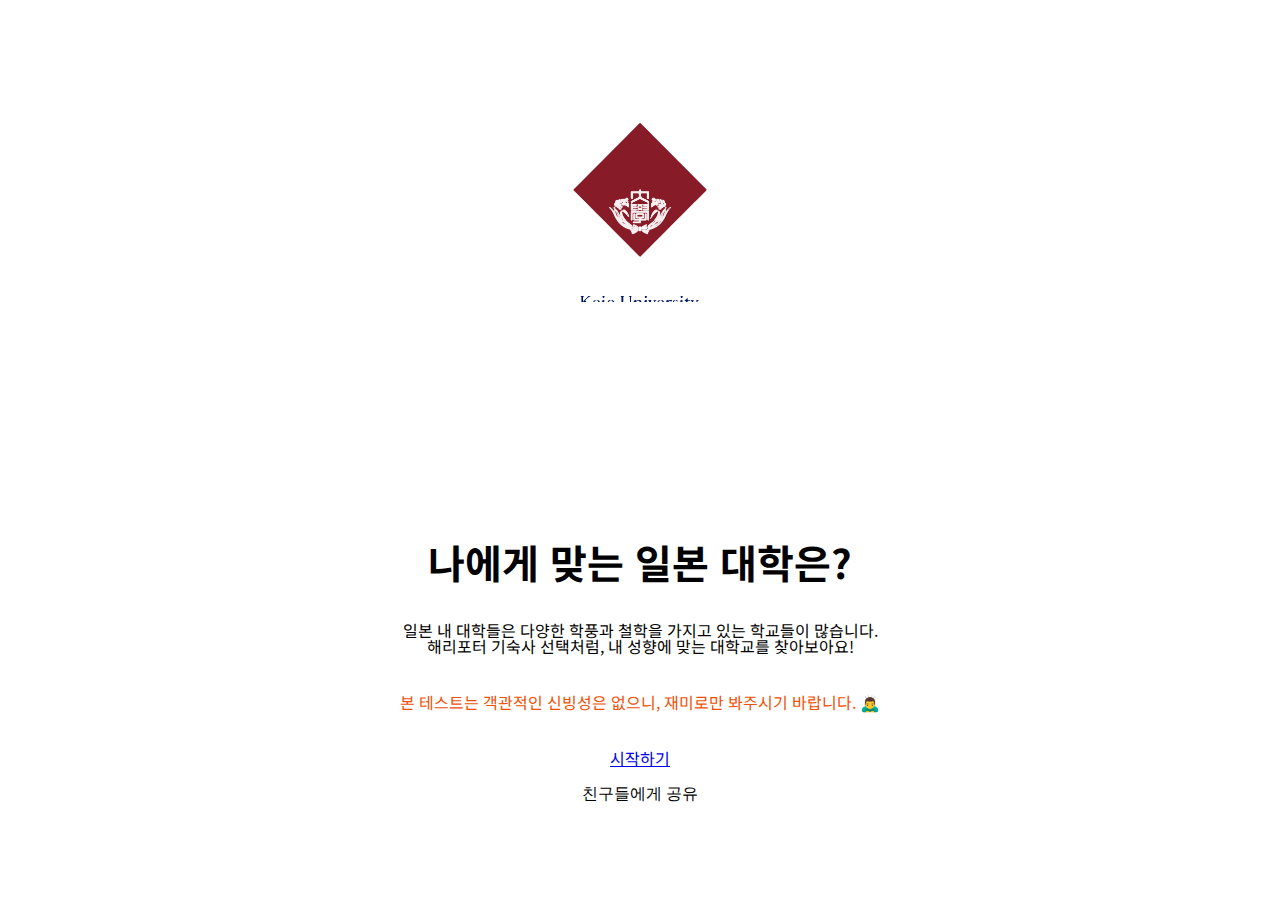
<file: index.html>
<!DOCTYPE html>
<html lang="ko">

<head>
  <meta charset="UTF-8">
  <meta http-equiv="X-UA-Compatible" content="IE=edge">
  <meta name="viewport" content="width=device-width, initial-scale=1.0">
  <link rel="stylesheet" href="./css/reset.css">
  <link rel="stylesheet" href="./css/main.css">
  <link href="https://cdn.jsdelivr.net/npm/bootstrap@5.1.3/dist/css/bootstrap.min.css" rel="stylesheet"
    integrity="sha384-1BmE4kWBq78iYhFldvKuhfTAU6auU8tT94WrHftjDbrCEXSU1oBoqyl2QvZ6jIW3" crossorigin="anonymous">
  <link rel="preconnect" href="https://fonts.googleapis.com">
  <link rel="preconnect" href="https://fonts.gstatic.com" crossorigin>
  <link href="https://fonts.googleapis.com/css2?family=Noto+Sans+KR:wght@400;700&display=swap" rel="stylesheet">
  <title>나에게 맞는 일본대학은?</title>
</head>

<body>
  <main class="main">
    <section class="main-box">
      <article class="main-animationBox">
        <ul class="main-animationBox-ul">
          <li><img src="./img/waseda.png" alt="와세다 대학" class="univ-img"></li>
          <li><img src="./img/keio.png" alt="게이오 대학" class="univ-img"></li>
          <li><img src="./img/sophia.png" alt="조치대학" class="univ-img"></li>
          <li><img src="./img/meiji.png" alt="메이지대학" class="univ-img"></li>
          <li><img src="./img/aogaku.png" alt="아오야마가쿠인대학" class="univ-img"></li>
          <li><img src="./img/rikkyo.png" alt="릿쿄대학" class="univ-img"></li>
          <li><img src="./img/hosei.png" alt="추오대학" class="univ-img"></li>
          <li><img src="./img/nihon.png" alt="니혼대학" class="univ-img"></li>
        </ul>
    </section>
    </article>
    <h1>나에게 맞는 일본 대학은?</h1>
    <p>일본 내 대학들은 다양한 학풍과 철학을 가지고 있는 학교들이 많습니다.
      <br>해리포터 기숙사 선택처럼, 내 성향에 맞는 대학교를 찾아보아요!</p>
    <p class="caution">본 테스트는 객관적인 신빙성은 없으니, 재미로만 봐주시기 바랍니다. 🙇‍♂️</p>
    <a href="./html/page1.html" type="button" class="btn btn-warning mt-4">시작하기</a>
    </main>
    <footer class="footer">
      <p> 친구들에게 공유 </p>
    </footer>
    <!-- Go to www.addthis.com/dashboard to customize your tools -->
    <script type="text/javascript" src="//s7.addthis.com/js/300/addthis_widget.js#pubid=ra-6196707808e17d76"></script>
    
    </body>

    </html>
</file>
<file: css/main.css>
* {
  font-family: 'Noto Sans KR', sans-serif;
}

@keyframes 돌아 {
  0% {
    transform: translateY(0);
  }

  100% {
    transform: translateY(-100%);
  }
}

.main-box {
  margin-top: 10%;
  margin-bottom: 100px;
}

.main-animationBox {
  height: 200px;
  overflow: hidden;
}

.univ-img {
  width: 20vw;
  display: block;
  margin: 0 auto;
}

.main-animationBox-ul {
  animation: 돌아 17s infinite;
  animation-timing-function: linear;
}

body {
  display: flex;
  justify-content: center;
  align-items: center;
  flex-direction: column;
  text-align: center;
  width: 100%;
  margin: 0 auto;
  padding: 0 auto;
}


.main {
  display: flex;
  flex-direction: column;
  justify-content: center;
  width: 80%;
  height: auto;
}

.main h1 {
  font-size: 40px;
  font-weight: bold;
  margin: 140px 20px 20px;
  text-align: center;
}

.main p {
  font-size: 1rem;
  margin: 20px;
  text-align: center;
}

.main a {
  margin: 20px;
}

.caution {
  color: rgb(240, 80, 6);
}


.footer {
  display: flex;
  flex-direction: column;
  justify-content: center;
  align-items: center;
}


@media screen and (max-width: 599px) {
  .main-box {
    margin-top: 100px;
    margin-bottom: 0px;
    padding: 40px 0;
  }

  .main-animationBox {
    height: 160px;
    overflow: hidden;
  }

  .univ-img {
    width: 70vw;
    display: block;
    margin: 0 auto;
  }

  .main-animationBox-ul {
    padding: 0;
    margin: auto 0;
  }

  .main h1 {
    font-size: 30px;
    font-weight: bold;
    margin: 60px 20px 20px 20px;
    text-align: left;
  }

  .main p {
    font-size: 16px;
    margin: 16px;
    line-height: 22px;
    text-align: left;
  }
}
</file>
